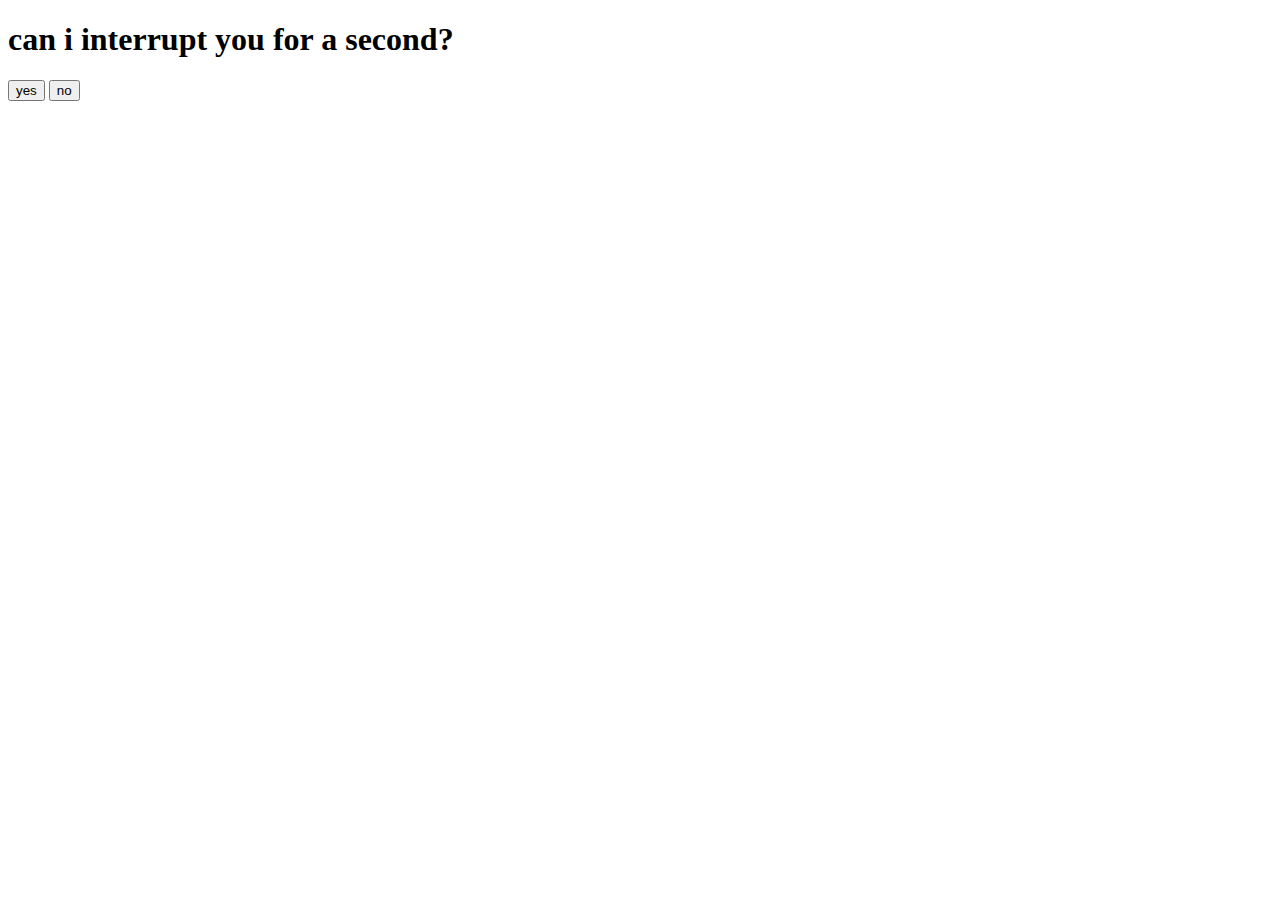
<file: index.html>
<!DOCTYPE html>
<html lang="en">
<head>
    <meta charset="UTF-8">
    <meta name="viewport" content="width=device-width, initial-scale=1.0">
    <title>Sorry po</title>
    <link rel="stylesheet" href="./style.css">
</head>
<body>
    <div class="container">
    <div class="vertical">
    <h1> can i interrupt you for a second?</h1>
    <a href="./yes.html">
    <button class=" button yes"> yes </button></a>
    <a href="./no.html">
    <button class="button no">no</button></a>
</div>
</div>
</body>
</html>
</file>
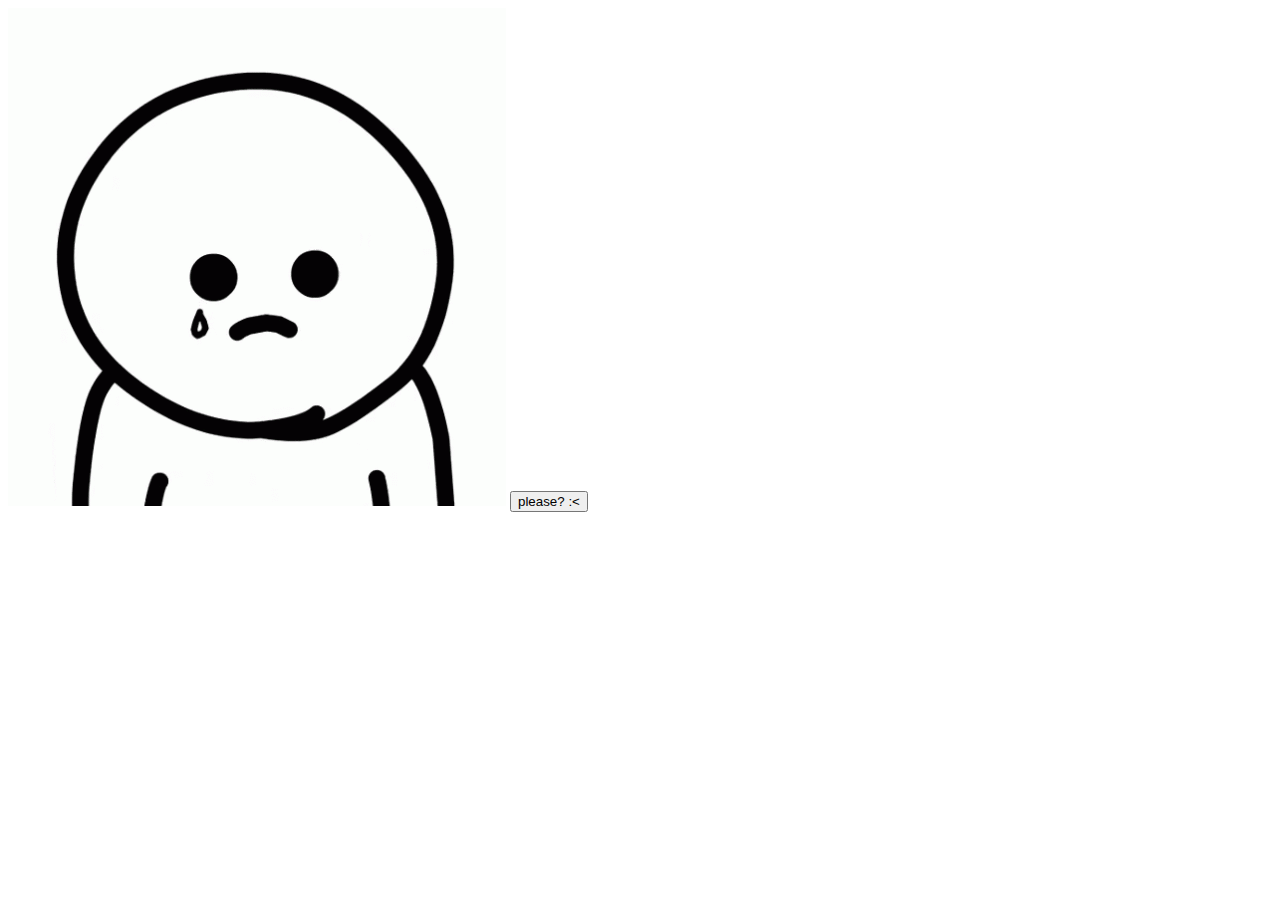
<file: no.html>
<!DOCTYPE html>
<html lang="en">
<head>
    <meta charset="UTF-8">
    <meta name="viewport" content="width=device-width, initial-scale=1.0">
    <title>no</title>
    <link rel="stylesheet" href="./style.css">
</head>
<body>
   <img class="img" src="./img/crying.gif" alt="">
   <a href="./index.html">
   <button class="pls" >please? :<</button></a>
</body>
</html>
</file>
<file: style.css>
@media (min-width: 30px) and (max-width: 1170px) {
h1{
  text-align: center;
}
body{
    font-family: "Poppins", sans-serif;
    margin: 50px 50px 0 50px;
    background-color: #8c54e7;
    display: flex;
    flex-direction: column;
    min-height: 95vh;
}

.button {
  border: none;
  color: white;
  padding: 16px 32px;
  text-align: center;
  text-decoration: none;
  display: inline-block;
  font-size: 16px;
  margin: 4px 2px;
  transition-duration: 0.4s;
  cursor: pointer;
    border-radius: 5px;
 border: 3px solid green; 

 
 
}

.yes {
    background-color: white; 
    color: black; 
    border: 2px solid #4CAF50;
  }
  
  .yes:hover {
    background-color: #4CAF50;
    color: white;
  }
  
  .no {
    background-color: white; 
    color: black; 
    border: 2px solid #008CBA;
  }
  
  .no:hover {
    background-color: #008CBA;
    color: white;
  }

  .vertical {
    margin: 0;
    position: absolute;
    top: 50%;
    left: 50%;
    -ms-transform: translate(-50%, -50%);
    transform: translate(-50%, -50%);
    
  }
  img{
    .center {
        display: block;
        margin-left: auto;
        margin-right: auto;
        width: 50%;
      }
  }

  .pls {
    background-color: white; 
    color: black; 
    border: 2px solid #008CBA;
    text-align: center;
    text-decoration: none;
      
    font-size: 16px;
    margin: 4px 2px;
    transition-duration: 0.4s;
    cursor: pointer;
      border-radius: 5px;
   
  
  }
  
  .pls:hover {
    background-color: #008CBA;
    color: white;
  }
 #letter{
    font-family: 'Noto Sans JP', sans-serif;
    font-family: 'Open Sans', sans-serif;
    font-family: 'Playball', cursive;
    font-family: 'Space Grotesk', sans-serif;
    font-family: 'Varela', sans-serif;

    font-size: 24px;
 }

 .Deal{
    height: 100px;
    justify-content: center;
    margin: auto;
    padding-left: 300px;
    
 }

  

}
</file>
